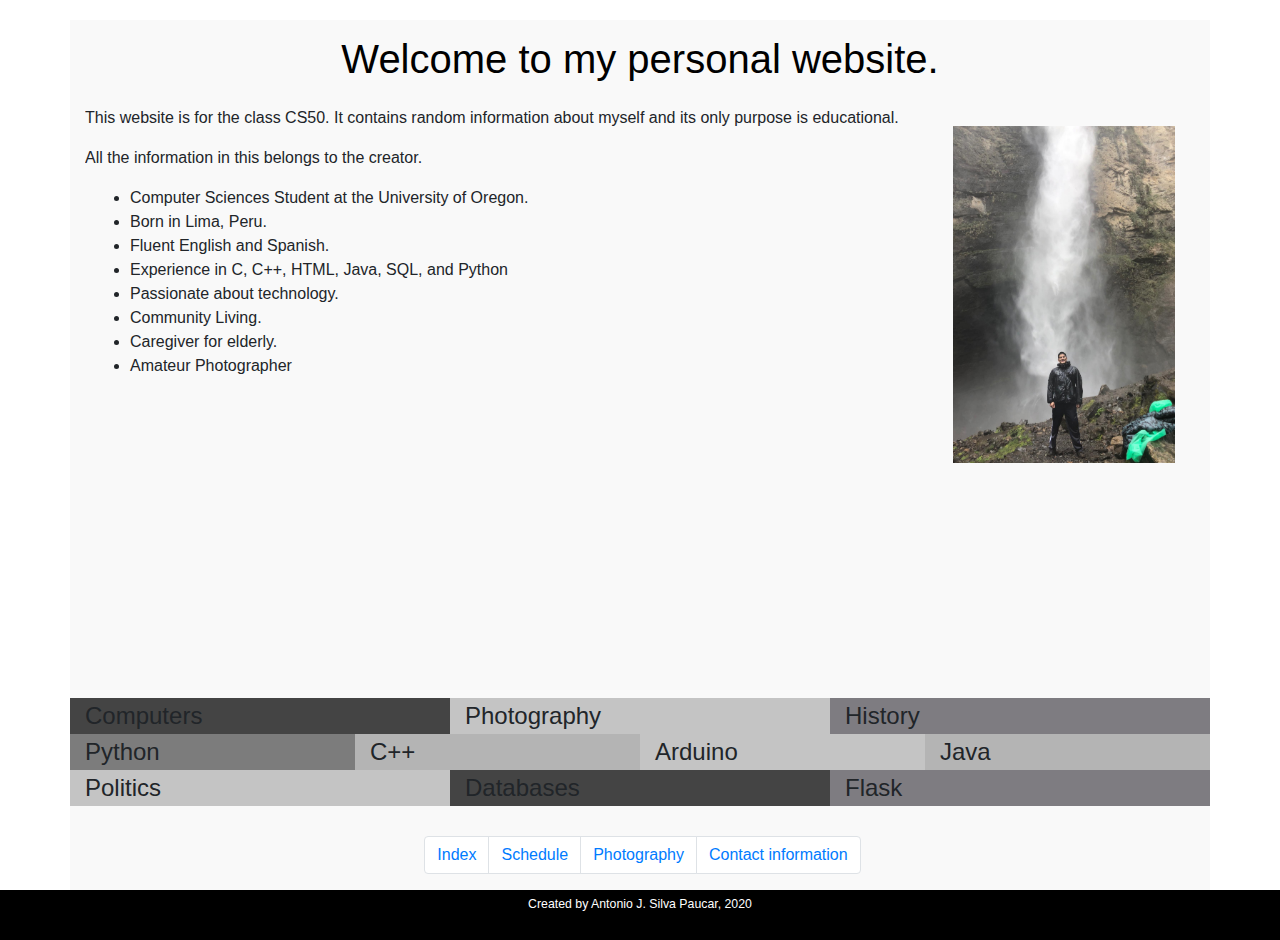
<file: index.html>
<!DOCTYPE html>
<html>
    <head>
        <title>Antonio J. Silva Paucar</title>
        <meta charset="utf-8">
        <link rel="stylesheet" type="text/css" href="style.css">
        <meta name="viewport" content="width=device-width, initial-scale=1.0">
        <link rel="stylesheet" href="https://maxcdn.bootstrapcdn.com/bootstrap/4.4.1/css/bootstrap.min.css">
        <script src="https://ajax.googleapis.com/ajax/libs/jquery/3.4.1/jquery.min.js"></script>
        <script src="https://cdnjs.cloudflare.com/ajax/libs/popper.js/1.16.0/umd/popper.min.js"></script>
        <script src="https://maxcdn.bootstrapcdn.com/bootstrap/4.4.1/js/bootstrap.min.js"></script>
    </head>
    <body >

      <div class="container" class="p-3 mb-2 bg-light text-dark" >
            <div class="main" >
            <h1 id="titulo"></h1>
            <img id="portada" src="portada.jpg" alt="machu">

            <p>This website is for the class CS50. It contains random information about myself and its only purpose is educational.</p>
            <p>All the information in this belongs to the creator.</p>

              <ul>
                <li>Computer Sciences Student at the University of Oregon.</li>
                <li>Born in Lima, Peru.</li>
                <li>Fluent English and Spanish.</li>
                <li>Experience in C, C++, HTML, Java, SQL, and Python</li>
                <li>Passionate about technology.</li>
                <li>Community Living.</li>
                <li>Caregiver for elderly.</li>
                <li>Amateur Photographer</li>
              </ul>
            <br>
            </div>

            <div class="row">
              <div class="col" style="background-color:#444444;">Computers</div>
              <div class="col" style="background-color:#c4c4c4;">Photography</div>
              <div class="col" style="background-color:#7e7c81;">History</div>
            </div>
            <div class="row">
              <div class="col-sm-3" style="background-color:#7c7c7c;">Python</div>
              <div class="col-sm-3" style="background-color:#b4b4b4;">C++</div>
              <div class="col-sm-3" style="background-color:#c4c4c4;">Arduino</div>
              <div class="col-sm-3" style="background-color:#b4b4b4;">Java</div>
            </div>
            <div class="row">
              <div class="col" style="background-color:#c4c4c4;">
              Politics</div>
              <div class="col" style="background-color:#444444;">Databases</div>
              <div class="col" style="background-color:#7e7c81;">Flask</div>
            </div>



            <div class="links">
              <ul class="pagination justify-content-center">
                <li class="page-item"><a class="page-link" href="index.html">Index</a></li>
                <li class="page-item"><a class="page-link" href="schedule.html">Schedule</a></li>
                <li class="page-item"><a class="page-link" href="photography.html">Photography</a></li>
                <li class="page-item"><a class="page-link" href="contact.html">Contact information</a></li>
              </ul>
            </div>
      </div>





      <footer>
      <p id="pie">Created by Antonio J. Silva Paucar, 2020</p>
      </footer>


    </body>
</html>
</file>
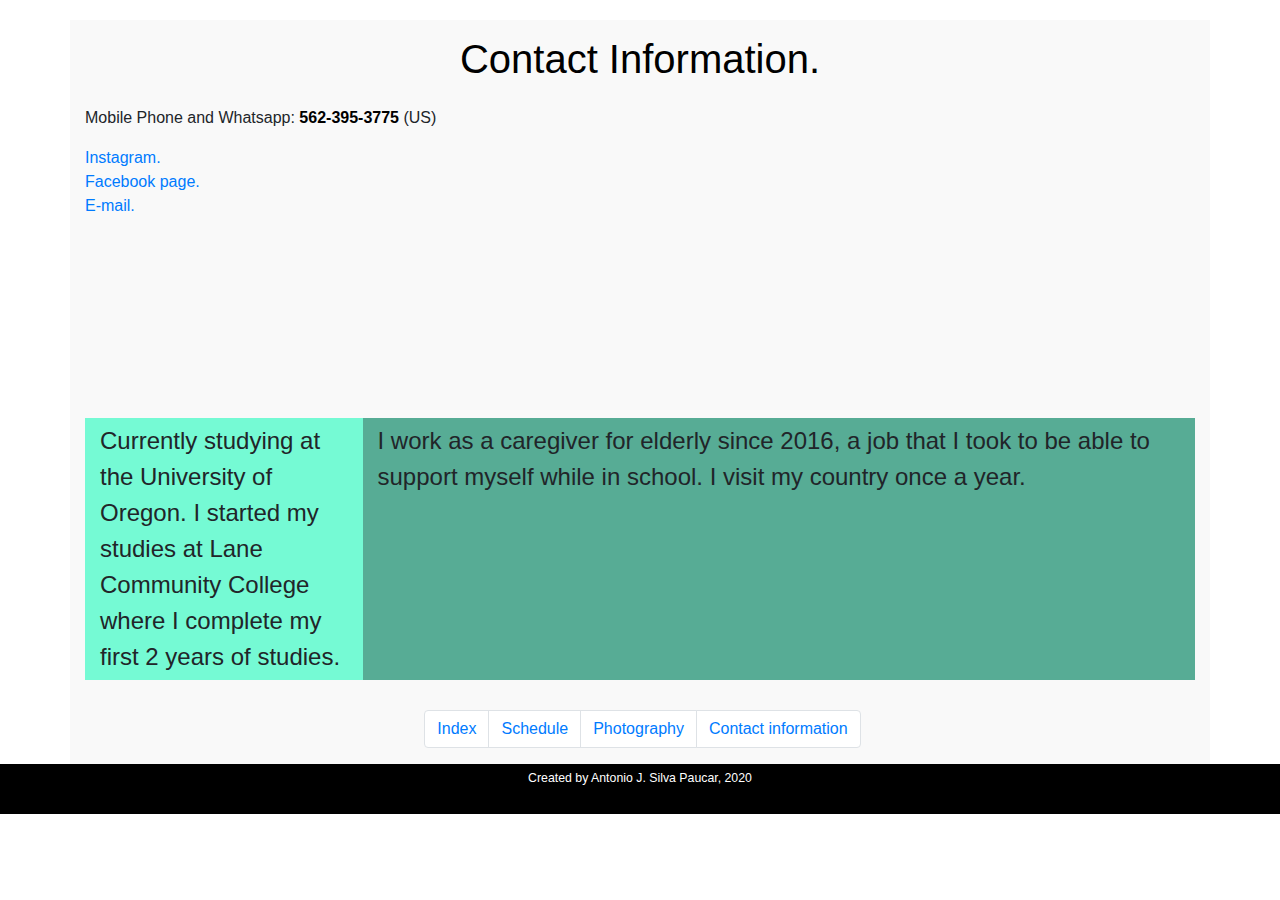
<file: contact.html>
<!DOCTYPE html>
<html>
    <head>
        <title>Contact information.</title>
        <meta charset="utf-8">

        <link rel="stylesheet" type="text/css" href="style.css">
        <meta name="viewport" content="width=device-width, initial-scale=1.0">
        <link rel="stylesheet" href="https://maxcdn.bootstrapcdn.com/bootstrap/4.4.1/css/bootstrap.min.css">
        <script src="https://ajax.googleapis.com/ajax/libs/jquery/3.4.1/jquery.min.js"></script>
        <script src="https://cdnjs.cloudflare.com/ajax/libs/popper.js/1.16.0/umd/popper.min.js"></script>
        <script src="https://maxcdn.bootstrapcdn.com/bootstrap/4.4.1/js/bootstrap.min.js"></script>

</head>
  <body>
      <div class="container" class="p-3 mb-2 bg-light text-dark">
        <div class="main">
        <h1>Contact Information.</h1>
        <p>Mobile Phone and Whatsapp: <span id="bold">562-395-3775</span> (US)</p>
        <a href="https://www.instagram.com/antoniojsp85/">Instagram.</a><br>
        <a href="https://www.facebook.com/Antoni02">Facebook page. </a><br>
        <a href="mailto:antonios@uoregon.edu">E-mail.</a><br>
        </div>

        <div class="container-fluid">
          <div class="row">
            <div class="col-sm-3 text-black" style="background-color:#75fad4;" id="barra">
              Currently studying at the University of Oregon. I started my studies at Lane Community College where I complete my first 2 years of studies.
            </div>
            <div class="col-sm-9 text-black" style="background-color:#57ac95;" id="barra">
              I work as a caregiver for elderly since 2016, a job that I took to be able to support myself while in school.
              I visit my country once a year.
            </div>
          </div>
        </div>

        <div class="links">
          <ul class="pagination justify-content-center">
            <li class="page-item"><a class="page-link" href="index.html">Index</a></li>
            <li class="page-item"><a class="page-link" href="schedule.html">Schedule</a></li>
            <li class="page-item"><a class="page-link" href="photography.html">Photography</a></li>
            <li class="page-item"><a class="page-link" href="contact.html">Contact information</a></li>
          </ul>
        </div>
      </div>
      <footer>
          <p id="pie">Created by Antonio J. Silva Paucar, 2020</p>
      </footer>

  </body>
</html>
</file>
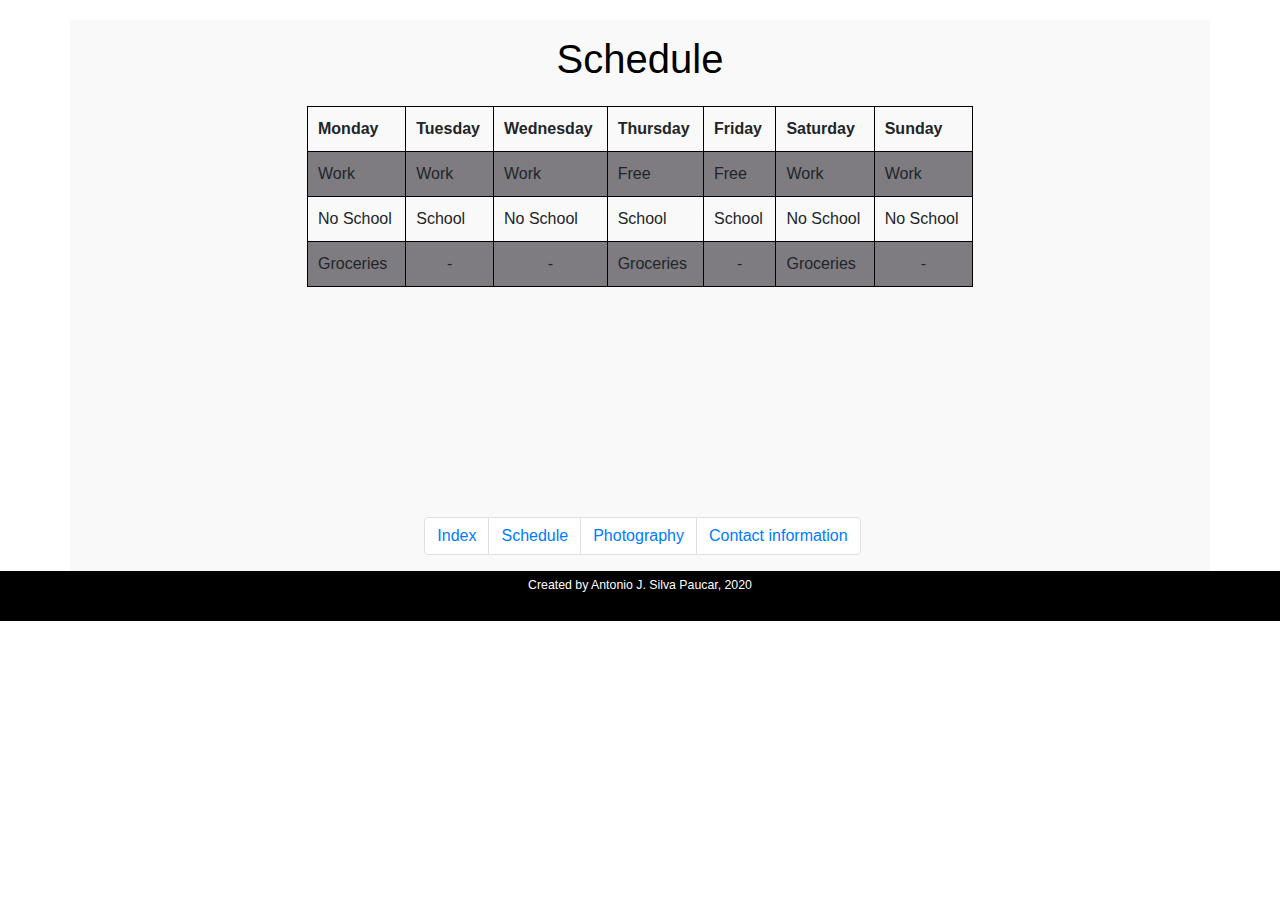
<file: schedule.html>
<!DOCTYPE html>
<html>
    <head>
        <title>Schedule</title>
        <meta charset="utf-8">

        <link rel="stylesheet" type="text/css" href="style.css">
        <meta name="viewport" content="width=device-width, initial-scale=1.0">
        <link rel="stylesheet" href="https://maxcdn.bootstrapcdn.com/bootstrap/4.4.1/css/bootstrap.min.css">
        <script src="https://ajax.googleapis.com/ajax/libs/jquery/3.4.1/jquery.min.js"></script>
        <script src="https://cdnjs.cloudflare.com/ajax/libs/popper.js/1.16.0/umd/popper.min.js"></script>
        <script src="https://maxcdn.bootstrapcdn.com/bootstrap/4.4.1/js/bootstrap.min.js"></script>

    </head>
    <body>
    <div class="container" class="p-3 mb-2 bg-light text-dark">
      <div class="main">
      <h1>Schedule</h1>
      <table style="width:60%" border="1">
          <tr>
            <th>Monday</th>
            <th>Tuesday</th>
            <th>Wednesday</th>
            <th>Thursday</th>
            <th>Friday</th>
            <th>Saturday</th>
            <th>Sunday</th>
          </tr>
          <tr>
            <td>Work</td>
            <td>Work</td>
            <td>Work</td>
            <td>Free</td>
            <td>Free</td>
            <td>Work</td>
            <td>Work</td>
          </tr>
          <tr>
            <td>No School</td>
            <td>School</td>
            <td>No School</td>
            <td>School</td>
            <td>School</td>
            <td>No School</td>
            <td>No School</td>
          </tr>
          <tr>
            <td >Groceries</td>
            <td id="none">-</td>
            <td id="none">-</td>
            <td>Groceries</td>
            <td id="none">-</td>
            <td>Groceries</td>
            <td id="none">-</td>
          </tr>
      </table>



    </div>
      <div class="links">
        <ul class="pagination justify-content-center">
          <li class="page-item"><a class="page-link" href="index.html">Index</a></li>
          <li class="page-item"><a class="page-link" href="schedule.html">Schedule</a></li>
          <li class="page-item"><a class="page-link" href="photography.html">Photography</a></li>
          <li class="page-item"><a class="page-link" href="contact.html">Contact information</a></li>
        </ul>
      </div>
    </div>

    <footer>
      <p id="pie">Created by Antonio J. Silva Paucar, 2020</p>
    </footer>

    </body>
</html>
</file>
<file: style.css>
body {
  height: 100;
  padding-top: 20px;
}
html{
  height: 100%;
  padding: 0;
}

h1 {
  text-align: center;
  color: black;
  padding-top: 15px;
  padding-bottom: 15px;
}

img{
  margin: 5px;
  height: auto;
  display: block;
  margin-left: auto;
  margin-right: auto;
  width: 100%;
  padding-top:30px;
  padding-bottom: 30px;
}

table, th, td {
  border: 1px solid black;
  border-collapse: collapse;
  padding: 10px;
  margin-left:auto;
  margin-right:auto;
}

tr:nth-child(even) {background-color: #7e7c81;}

ul{
  text-align: left
  color: navy;
  margin-left: 5px;
}

p{
  text-align: justify;
}

a{
  text-align: left;
}

footer{
  background-color: #000;
  height:50px;
  clear: both;
  text-align: center;
  font-size: 70%
}

#bold{
  color:black;
  font-weight:bold
}

#portada{
  float: right;
  height: auto;
  width:20%;
  margin-right:20px;
  margin-top: -10px;
}

@media  (max-width: 3000px) {
  #titulo::before{
    content: 'Welcome to my personal website.';
  }
}
@media (max-width: 1200px) {
  .main {
    background: lightblue;
  }
  #titulo::before{
    content: 'Welcome!';
  }
}

.container{
  min-height: 100%;
  background: #f9f9f9;
}

.main{
  padding-bottom: 200px;
  overflow: auto;
}

#pie{
  color: white;
  text-align: center;
  font-size: 110%;
  padding-top: 5px;
}

.links{
  text-align: center;
  overflow: hidden;
  padding-top: 30px;
}

#none{
  text-align: center;
}

#barra{
  padding-top: 5px;
  padding-bottom: 5px;
}

.flex-column {
    max-width : 260px;
}

.row{
  font-size: 150%;
}
</file>
